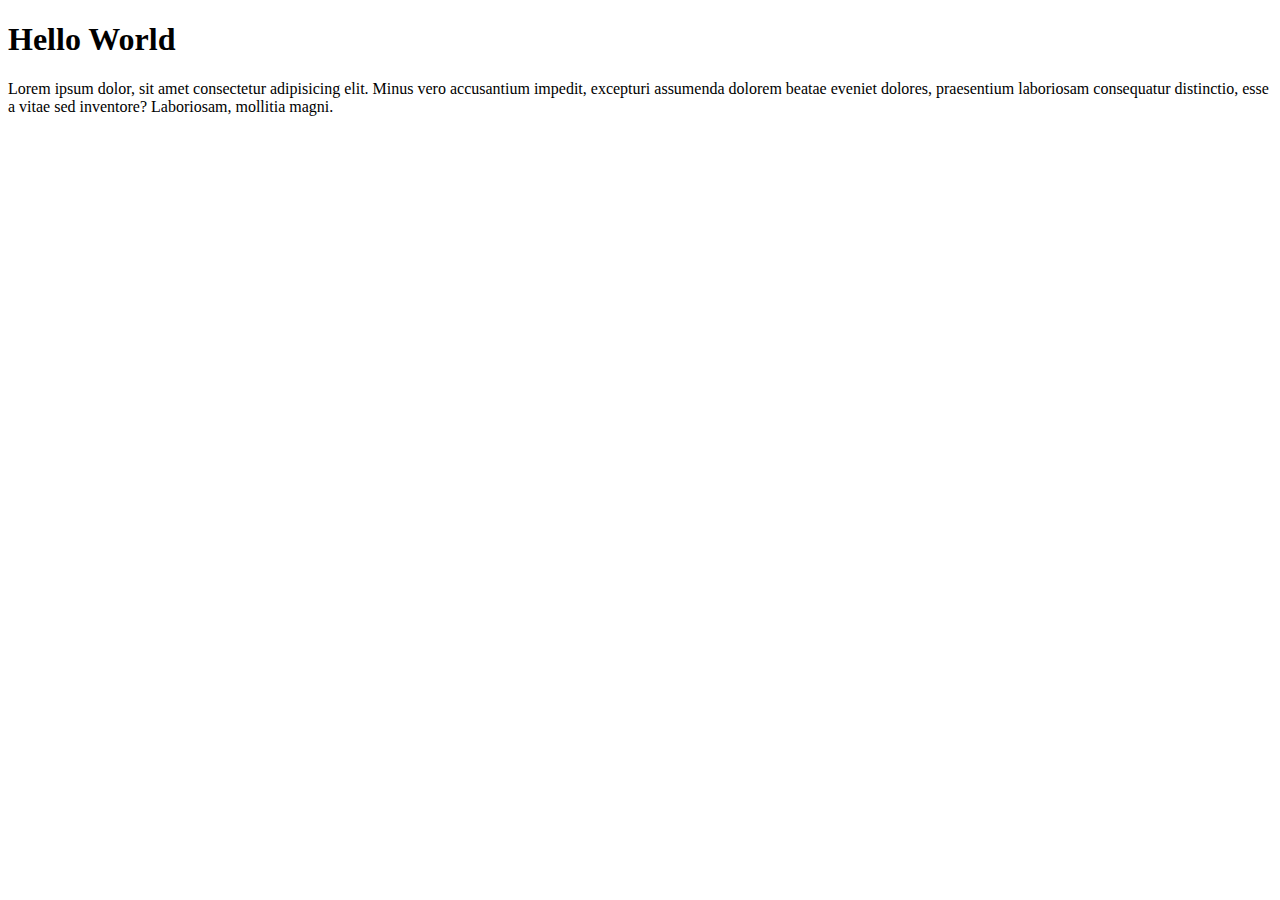
<file: block-BHaaac/index.html>
<!--
### Hello world

TODO:
Make a simple page that prints "Hello World!" in a heading level 1 element, following with a long paragraph. The paragraph can have any text content.
-->


<!DOCTYPE html>
<html lang="en">
<head>
    <meta charset="UTF-8">
    <meta http-equiv="X-UA-Compatible" content="IE=edge">
    <meta name="viewport" content="width=device-width, initial-scale=1.0">
    <title>Document</title>
</head>
<body>
    <h1>Hello World</h1>
    <p>Lorem ipsum dolor, sit amet consectetur adipisicing elit. Minus vero accusantium impedit, 
        excepturi assumenda dolorem beatae eveniet dolores, praesentium laboriosam consequatur 
        distinctio, esse a vitae sed inventore? Laboriosam, mollitia magni.</p>
</body>
</html>
</file>
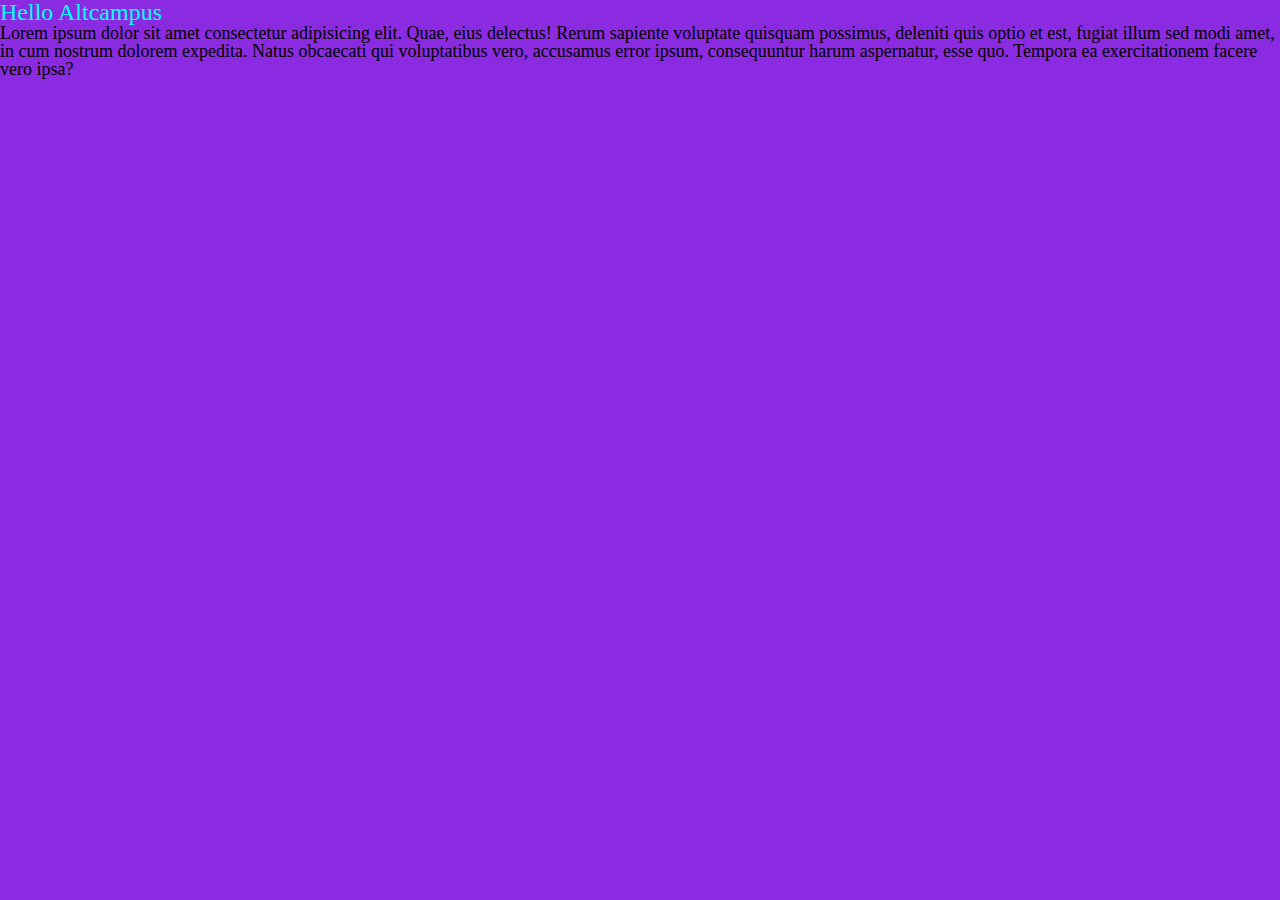
<file: block-BHaaaf/index.html>
<!-- 
  ### Create a simple page with an external stylesheet.

  TODO:
    - Create a simple page `(index.html)` with one heading following with a long paragraph.
    - Create an external stylesheet `(style.css)` and change the color and font size of the heading and paragraph.
    - Also, change the background color of the body.
    - Use different selectors to select different elements.
-->
<!DOCTYPE html>
<html lang="en">
<head>
  <meta charset="UTF-8">
  <meta http-equiv="X-UA-Compatible" content="IE=edge">
  <meta name="viewport" content="width=device-width, initial-scale=1.0">
  <title>Document</title>
  <link rel="stylesheet" href="style.css">
</head>
<body>
  <h1>Hello Altcampus</h1>
  <p class="para">
    Lorem ipsum dolor sit amet consectetur adipisicing elit. Quae, eius delectus! Rerum 
    sapiente voluptate quisquam possimus, deleniti quis optio et est, fugiat illum sed modi 
    amet, in cum nostrum dolorem expedita. Natus obcaecati qui voluptatibus vero, accusamus 
    error ipsum, consequuntur harum aspernatur, esse quo. Tempora ea exercitationem facere
     vero ipsa?
  </p>
  
</body>
</html>
</file>
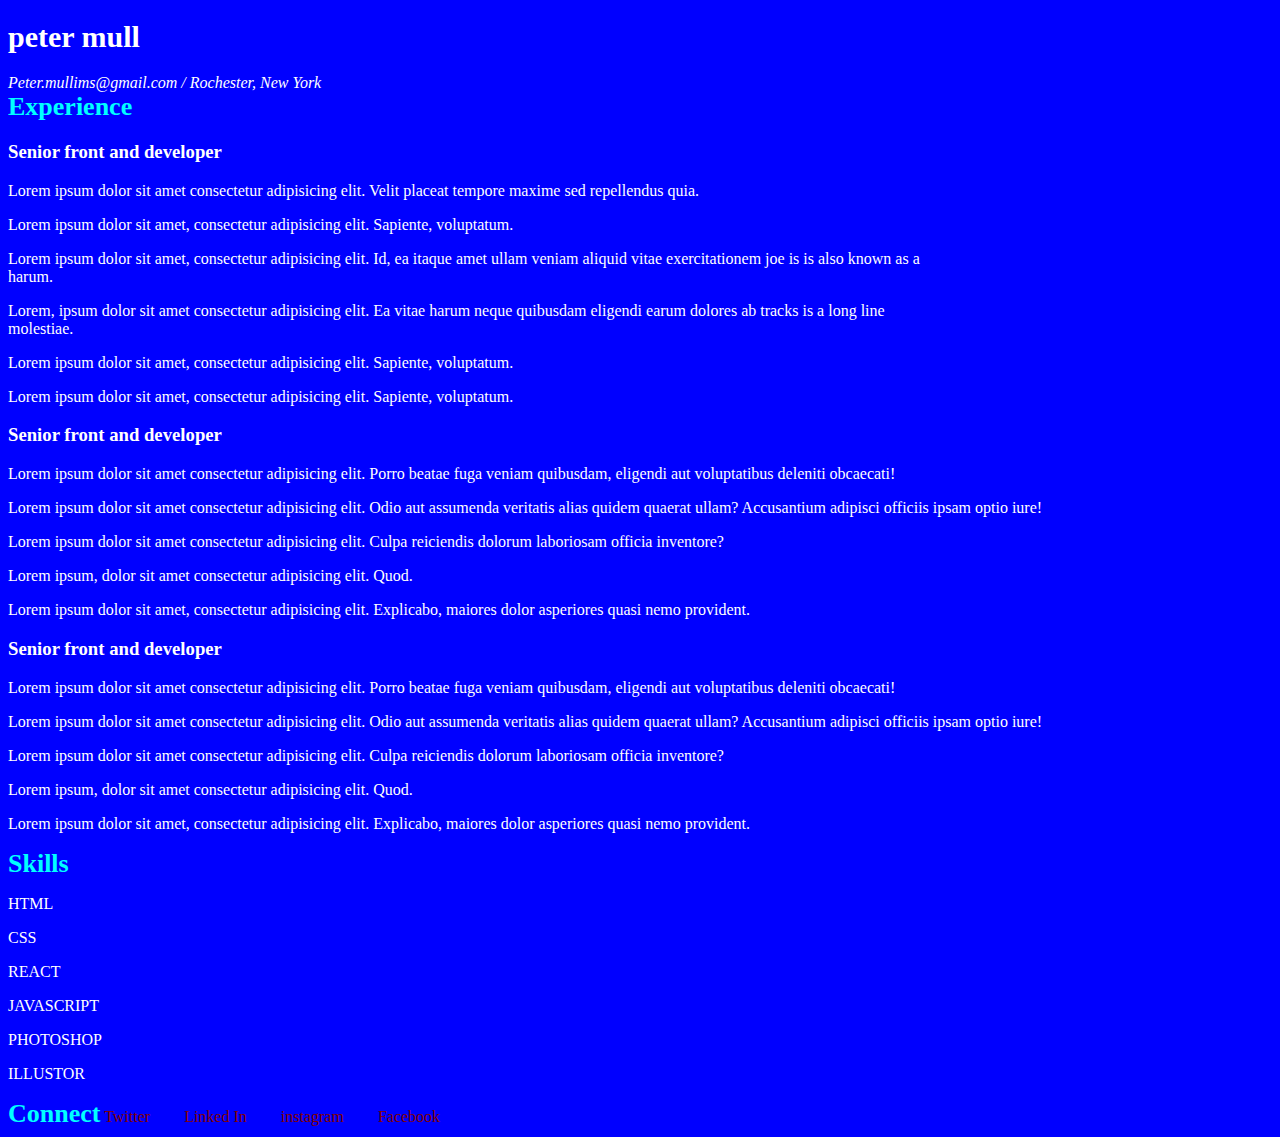
<file: block-BHaaag/index.html>
<!-- 
  ### Create a page according to the design shown below.

  TODO:
    - Open this image in a window for the design layout - (https://raw.githubusercontent.com/suraj122/AC-STYLE-images/master/introduction/assignment1.png)
    - Use external stylesheet to style the page.
    - For different level of heading use different heading elements. We have Six level of heading elements:
      - `<h1></h1>`
      - `<h2></h2>`
      - `<h3></h3>`
      - `<h4></h4>`
      - `<h5></h5>`
      - `<h6></h6>`

    - Wrap the text or word inside `<strong></strong> or <b></b>` tag to make it bold.
    - Wrap the text or word inside `<em></em> or <i></i>` tag to make it italicize.
    - Use `<address></address>` tag for addresses. 
-->

<!DOCTYPE html>
<html lang="en">
<head>
  <meta charset="UTF-8">
  <meta http-equiv="X-UA-Compatible" content="IE=edge">
  <meta name="viewport" content="width=device-width, initial-scale=1.0">
  <title>hyper links</title>
  <link rel="stylesheet" href="style.css">
</head>
<body>
  <h1 class="heading">peter mull</h1>
  <address>Peter.mullims@gmail.com / Rochester, New York</address>
  <strong class="uniq">Experience</strong>
  <h3>Senior front and developer</h3>
  <p>Lorem ipsum dolor sit amet consectetur adipisicing elit. Velit placeat tempore maxime sed repellendus quia.</p>
  <p>Lorem ipsum dolor sit amet, consectetur adipisicing elit. Sapiente, voluptatum.</p>
  <p>Lorem ipsum dolor sit amet, consectetur adipisicing elit. Id, ea itaque amet ullam veniam aliquid vitae exercitationem joe is is also known as a<br>harum.</p>
  <p>Lorem, ipsum dolor sit amet consectetur adipisicing elit. Ea vitae harum neque quibusdam eligendi earum dolores ab tracks is a long line<br> molestiae.</p>
  <p>Lorem ipsum dolor sit amet, consectetur adipisicing elit. Sapiente, voluptatum.</p>
  <p>Lorem ipsum dolor sit amet, consectetur adipisicing elit. Sapiente, voluptatum.</p>
  <h3>Senior front and developer</h3>
  <p>Lorem ipsum dolor sit amet consectetur adipisicing elit. Porro beatae fuga veniam quibusdam, eligendi aut voluptatibus deleniti obcaecati!</p>
  <p>Lorem ipsum dolor sit amet consectetur adipisicing elit. Odio aut assumenda veritatis alias quidem quaerat ullam? Accusantium adipisci officiis ipsam optio iure!</p>
  <p>Lorem ipsum dolor sit amet consectetur adipisicing elit. Culpa reiciendis dolorum laboriosam officia inventore?</p>
  <p>Lorem ipsum, dolor sit amet consectetur adipisicing elit. Quod.</p>
  <p>Lorem ipsum dolor sit amet, consectetur adipisicing elit. Explicabo, maiores dolor asperiores quasi nemo provident.</p>
  <h3>Senior front and developer</h3>
  <p>Lorem ipsum dolor sit amet consectetur adipisicing elit. Porro beatae fuga veniam quibusdam, eligendi aut voluptatibus deleniti obcaecati!</p>
  <p>Lorem ipsum dolor sit amet consectetur adipisicing elit. Odio aut assumenda veritatis alias quidem quaerat ullam? Accusantium adipisci officiis ipsam optio iure!</p>
  <p>Lorem ipsum dolor sit amet consectetur adipisicing elit. Culpa reiciendis dolorum laboriosam officia inventore?</p>
  <p>Lorem ipsum, dolor sit amet consectetur adipisicing elit. Quod.</p>
  <p>Lorem ipsum dolor sit amet, consectetur adipisicing elit. Explicabo, maiores dolor asperiores quasi nemo provident.</p>
  <strong class="uniq">Skills</strong>
  <p>HTML</p>
  <p>CSS</p>
  <p>REACT</p>
  <p>JAVASCRIPT</p>
  <p>PHOTOSHOP</p>
  <p>ILLUSTOR</p>
  
  <strong class="uniq">Connect</strong> 
  <a href="https://twitter.com/">Twitter</a>
  <a href="https://www.linkedin.com/signup">Linked In</a>
  <a href="https://www.instagram.com/">instagram</a>
  <a href="www.facebook.com">Facebook</a>
</body>
</html>
</file>
<file: block-BHaaag/style.css>
body{
    background-color: blue;
    color:#ffffff;
}

.heading{
    font-weight: 900;
    font-size: 30px;
}
.uniq{
    color: aqua;
    font-size: 26px;
}
.margin{
    margin-bottom:20px;
}
a{
    color: maroon;
    text-decoration: none;
    margin-right: 30px;
}
</file>
<file: block-BHaaaf/style.css>
/* http://meyerweb.com/eric/tools/css/reset/ 
   v2.0 | 20110126
   License: none (public domain)
*/

html, body, div, span, applet, object, iframe,
h1, h2, h3, h4, h5, h6, p, blockquote, pre,
a, abbr, acronym, address, big, cite, code,
del, dfn, em, img, ins, kbd, q, s, samp,
small, strike, strong, sub, sup, tt, var,
b, u, i, center,
dl, dt, dd, ol, ul, li,
fieldset, form, label, legend,
table, caption, tbody, tfoot, thead, tr, th, td,
article, aside, canvas, details, embed, 
figure, figcaption, footer, header, hgroup, 
menu, nav, output, ruby, section, summary,
time, mark, audio, video {
	margin: 0;
	padding: 0;
	border: 0;
	font-size: 100%;
	font: inherit;
	vertical-align: baseline;
}
/* HTML5 display-role reset for older browsers */
article, aside, details, figcaption, figure, 
footer, header, hgroup, menu, nav, section {
	display: block;
}
body {
	line-height: 1;
}
ol, ul {
	list-style: none;
}
blockquote, q {
	quotes: none;
}
blockquote:before, blockquote:after,
q:before, q:after {
	content: '';
	content: none;
}
table {
	border-collapse: collapse;
	border-spacing: 0;
}


/* CUSTOM */
body{
    background-color: blueviolet;
}
h1{
    font-size: 24px;
    color: aqua;
}
.para{
    font-size: 18px;
}
</file>
